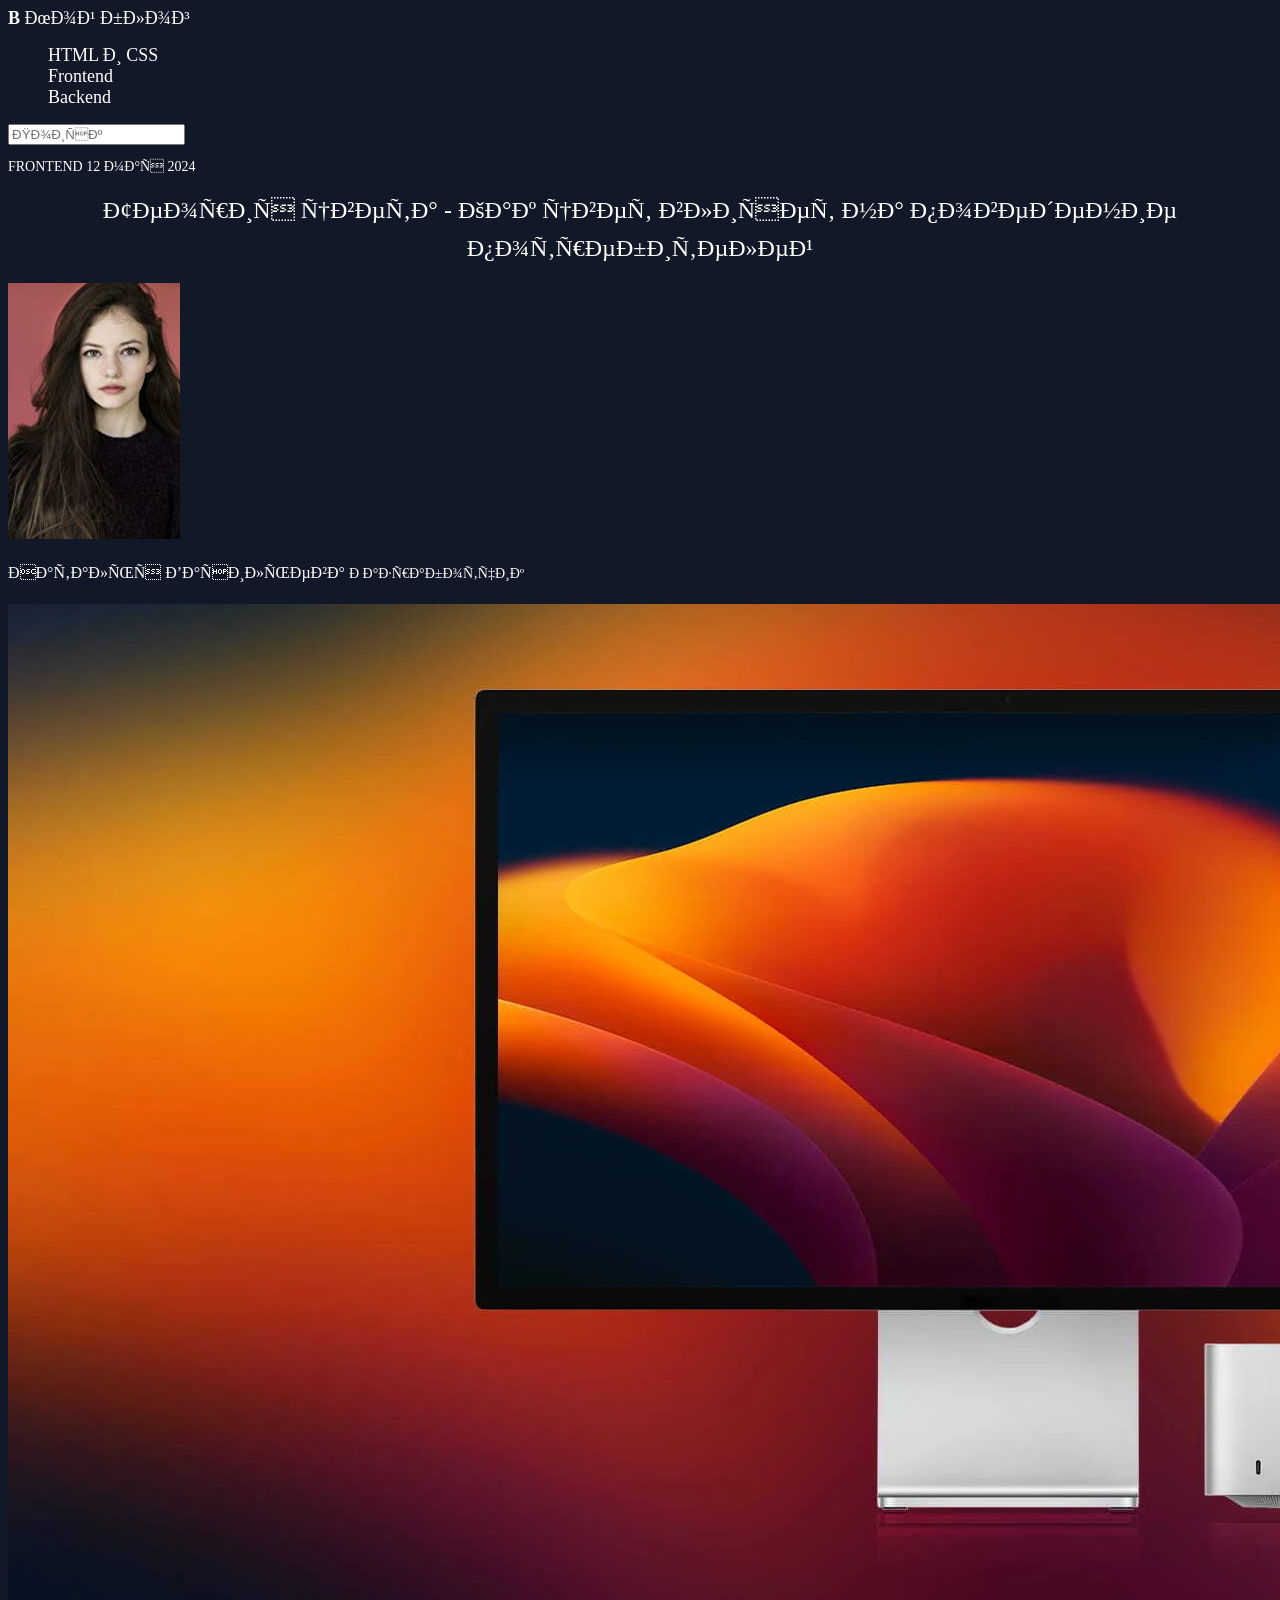
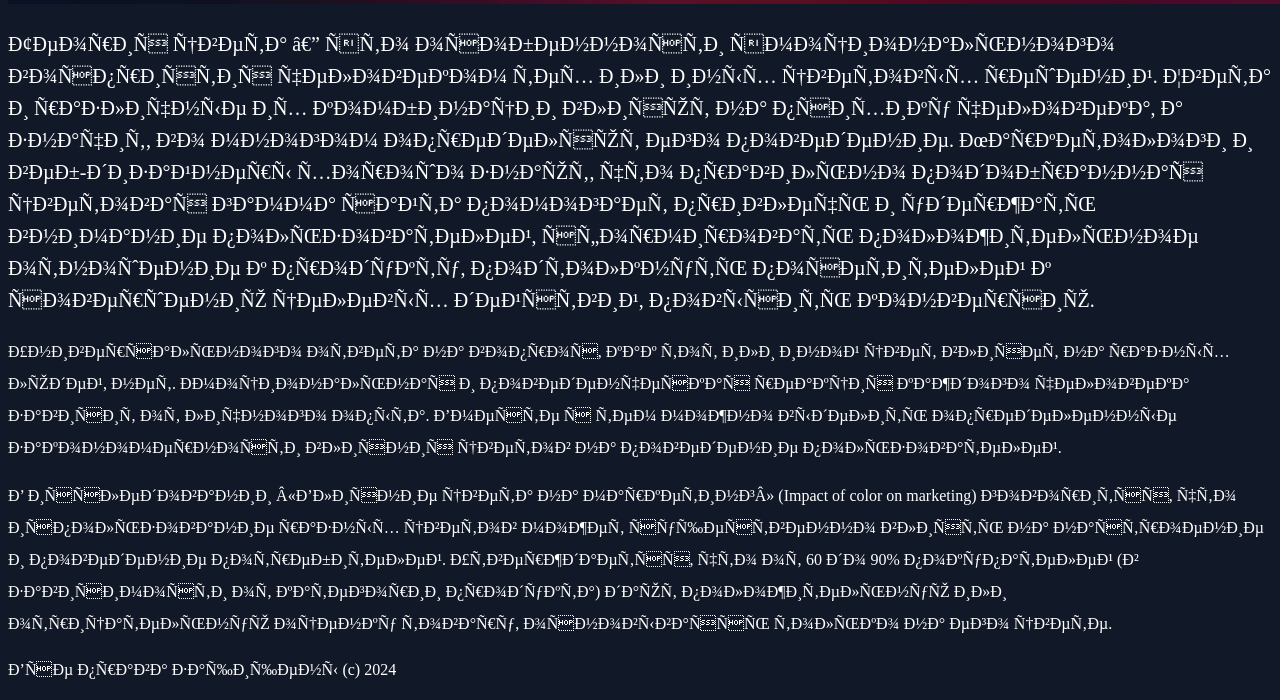
<file: 1-blog/index.html>
<!DOCTYPE html>
<html>
    <head>
        <meta charset="ru">
        <link rel="stylesheet" href="./css/style.css">
        <title>Блог</title>
    </head>
    <body>
        <header>
            <div class="logo">
                <span>B</span> Мой блог
            </div>
            <nav>
                <ul>
                    <li>
                        <a href="#">HTML и CSS</a>
                    </li>
                    <li>
                        <a href="#">Frontend</a>
                    </li>
                    <li>
                        <a href="#">Backend</a>
                    </li>
                </ul>
            </nav>
            <div>
                <input type="text" placeholder="Поиск">
            </div>
        </header>
        <main>
            <p class="topic">FRONTEND 12 мая 2024</p>
            <h1>Теория цвета - Как цвет влияет на поведение потребителей</h1>
            <div>
                <img src="./images/56d2936ddebdc3f275a19554e34f56b7ae22bd8b.png" alt="avatar">
                <p class="fio">Наталья Васильева <span>Разработчик</span></p>
            </div>
            <img src="./images/8cefa35e4f3f91ff718dae25d01f84692996a2cd.png" alt="computer">
            <article>
            <p class="main_block">
                Теория цвета — это особенности эмоционального восприятия человеком тех или иных цветовых решений. 
                Цвета и различные их комбинации влияют на психику человека, а значит, во многом определяют его поведение. 
                Маркетологи и веб-дизайнеры хорошо знают, что правильно подобранная цветовая гамма сайта помогает привлечь 
                и удержать внимание пользователей, сформировать положительное отношение к продукту, 
                подтолкнуть посетителей к совершению целевых действий, повысить конверсию.
            </p>
            <p class="second_block">
                Универсального ответа на вопрос, как тот или иной цвет влияет на разных людей, нет. 
                Эмоциональная и поведенческая реакция каждого человека зависит от личного опыта. 
                Вместе с тем можно выделить определенные закономерности влияния цветов на поведение пользователей. 
            </p>
            <p class="second_block">
                В исследовании «Влияние цвета на маркетинг» (Impact of color on marketing) говорится, 
                что использование разных цветов может существенно влиять на настроение и поведение потребителей. 
                Утверждается, что от 60 до 90% покупателей (в зависимости от категории продукта) дают положительную или отрицательную оценку товару, 
                основываясь только на его цвете.
            </p>
            </article>
        </main>
        <footer>
            <p class="copy">
                Все права защищены (c) 2024
            </p>
        </footer>
    </body>
</html>
</file>
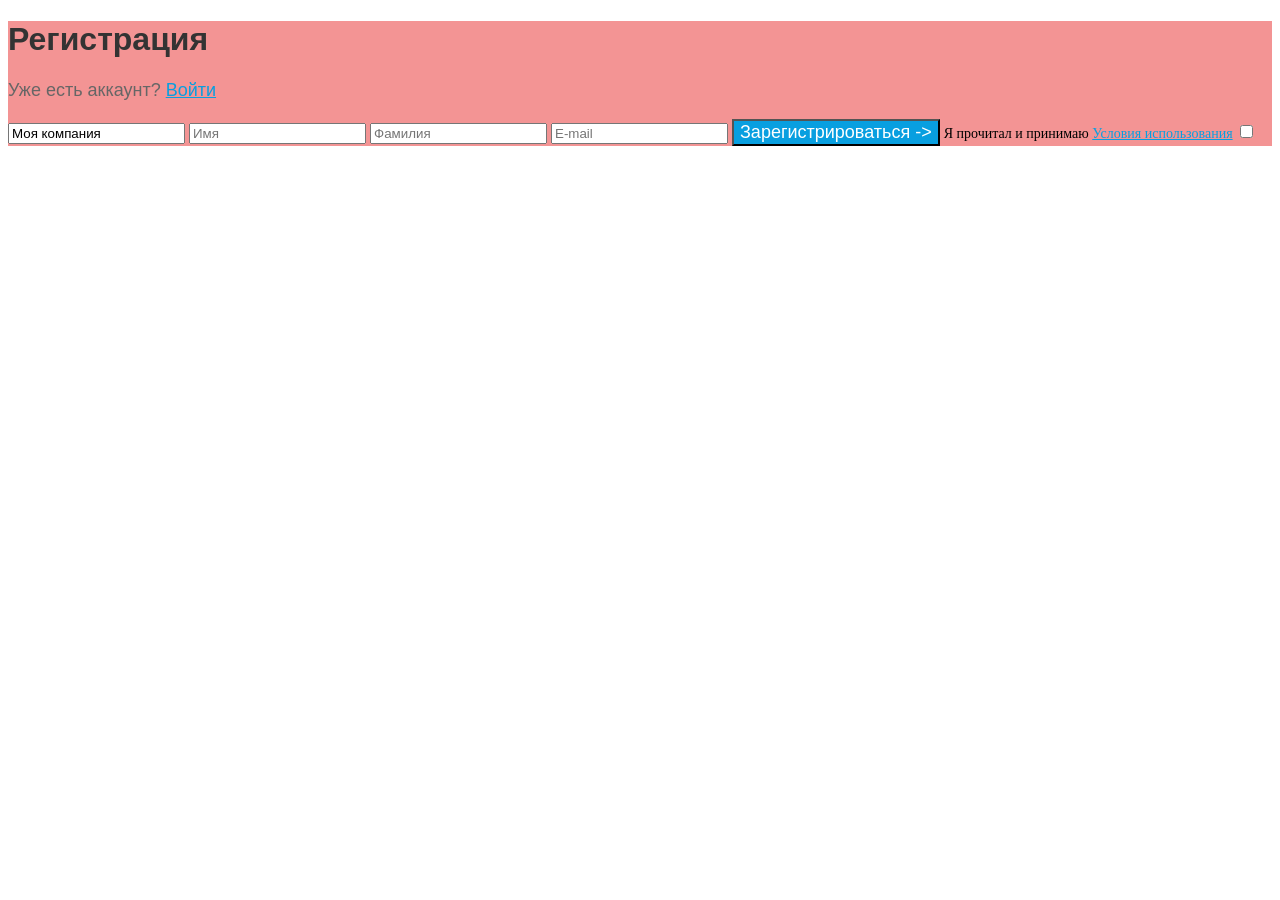
<file: 1-blog/2-form/index.html>
<!DOCTYPE html>
<html lang="en">
<head>
    <meta charset="UTF-8">
    <meta name="viewport" content="width=device-width, initial-scale=1.0">
    <link rel="stylesheet" href="./css/style.css">
    <title>Document</title>
</head>
<body>
    <main>
        <h1>Регистрация</h1>
        <p>
            Уже есть аккаунт? <a href="#">Войти</a>
        </p>
        <form action="#">
            <input type="text" name="company" value="Моя компания">
            <input type="text" name="first_name" placeholder="Имя">
            <input type="text" name="last_name" placeholder="Фамилия">
            <input type="email" name="email" placeholder="E-mail">
            <button type="submit">Зарегистрироваться -></button>
            <label for="agree">
                Я прочитал и принимаю 
                <a href="#">Условия использования</a>
            </label>
            <input type="checkbox" name="agrree" id="agree">
        </form>
    </main>
</body>
</html>
</file>
<file: 1-blog/css/style.css>
body {
    background-color: #111827;
}

.logo {
    color: #fff;
    font-weight: 400;
    font-size:18px;
    font-family: Roboto sans-serif;
}

.logo span {
    color: #fff;
    font-weight: 600;
    font-size:18px;
    font-family: Source Sans Pro sans-serif;
}

nav li {
    list-style: none;
}

nav a {
    color: #fff;
    font-weight: 400;
    font-size:18px;
    font-family: Roboto sans-serif;
    text-decoration: none;
}

.topic {
    color: #FFFFFF;
    font-family: Roboto sans-serif;
    font-size: 14px;
}
 
h1 {
    color: #fff;
    font-size: 24px;
    line-height: 38px;
    text-align: center;
    font-family: Roboto sans-serif;
    font-weight: 400;
}

.fio {
    font-weight: 400;
    color: #fff;
    font-size: 16px;
    line-height: 28px;
    font-family: Roboto sans-serif;
}

.fio span {
    font-size: 14px;
}

.main_block {
    font-size: 20px;
    color: #fff;
    line-height: 32px;
    font-family: Roboto sans-serif;
}

.second_block {
    font-size: 16px;
    color: #fff;
    line-height: 32px;
    font-family: Roboto sans-serif;
}

.copy {
    color: #FFFFFF;
    font-family: Roboto sans-serif;
    font-size: 16px;
    line-height: 28px;
}
</file>
<file: 1-blog/2-form/css/style.css>
main {
    background-color: #F39494;
}
h1 {
    font-family: Open Sans, sans-serif;
    font-weight: 700;
    color: #333333;
}

p {
    font-family: Open Sans, sans-serif;
    font-size: 18px;
    color: #666666;
}

a {
    color: #089FE0;
    font-size: 18px;
}

button {
    color: #fff;
    font-size: 18px;
    background-color: #089FE0;
}

label {
    font-size: 14px;
}

label a {
    font-size: 14px;
    color: #089FE0;
}
</file>
